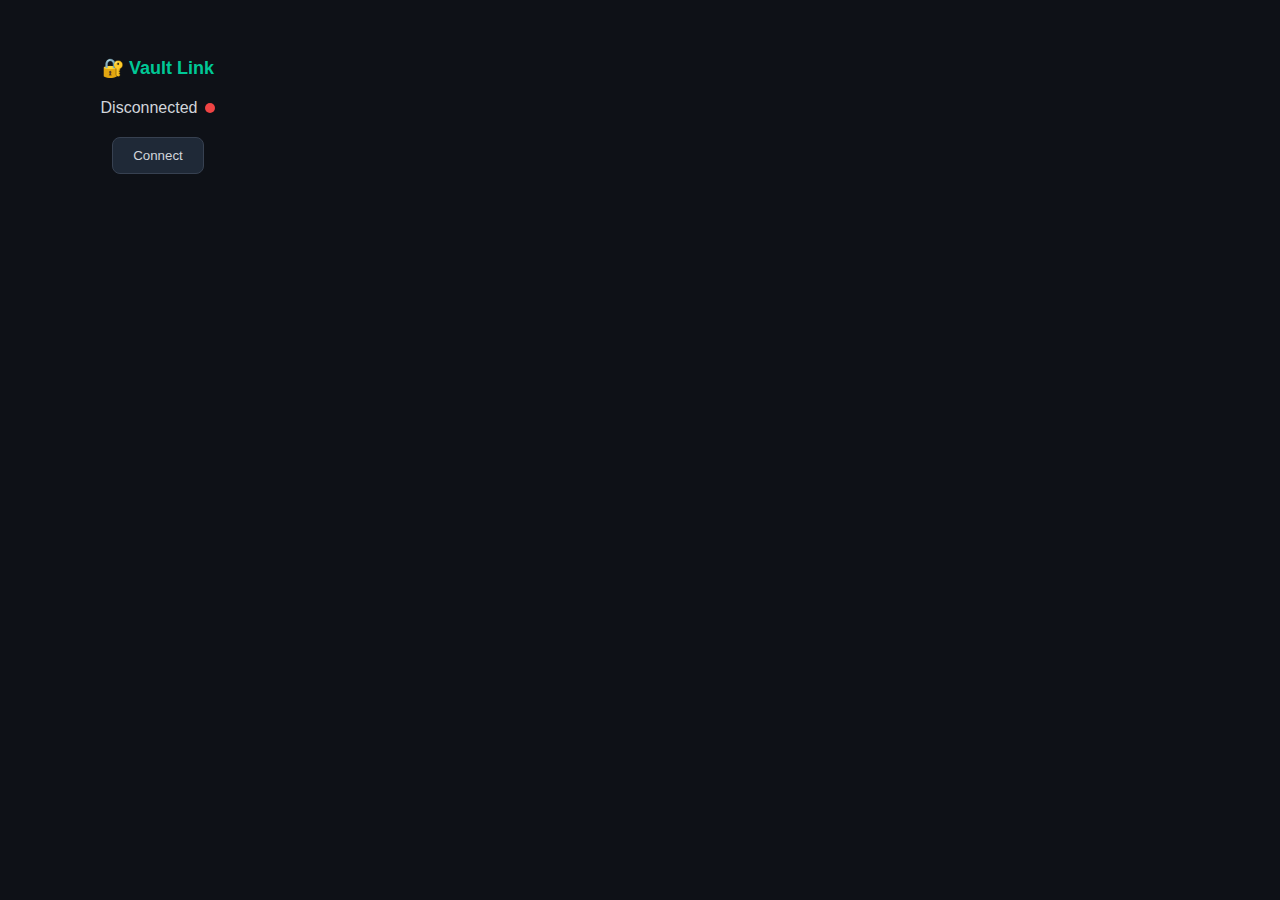
<file: client/popup.html>
<!DOCTYPE html>
<html lang="en">
<head>
  <meta charset="UTF-8">
  <title>Secure Vault Link</title>
  <link rel="stylesheet" href="popup.css">
</head>
<body>
  <div class="container">
    <h2>🔐 Vault Link</h2>
    <div class="status">
      <span id="status-text">Disconnected</span>
      <div class="indicator red"></div>
    </div>
    <button id="connect-btn">Connect</button>
  </div>

  <script src="popup.js"></script>
</body>
</html>
</file>
<file: client/popup.css>
body {
  width: 300px;
  height: 200px;
  background: #0e1117;
  color: #d1d5db;
  font-family: 'Segoe UI', Roboto, sans-serif;
  display: flex;
  align-items: center;
  justify-content: center;
}

.container {
  text-align: center;
}

h2 {
  font-size: 18px;
  margin-bottom: 20px;
  color: #00c896;
}

.status {
  display: flex;
  align-items: center;
  justify-content: center;
  margin-bottom: 20px;
  gap: 8px;
}

.indicator {
  width: 10px;
  height: 10px;
  border-radius: 50%;
}

.indicator.red {
  background-color: #ef4444;
}

.indicator.green {
  background-color: #22c55e;
}

button {
  background-color: #1f2937;
  border: 1px solid #374151;
  color: #d1d5db;
  padding: 10px 20px;
  border-radius: 8px;
  cursor: pointer;
  transition: all 0.2s ease;
}

button:hover {
  background-color: #374151;
}

button.active {
  background-color: #00c896;
  color: #0e1117;
  font-weight: bold;
}
</file>
